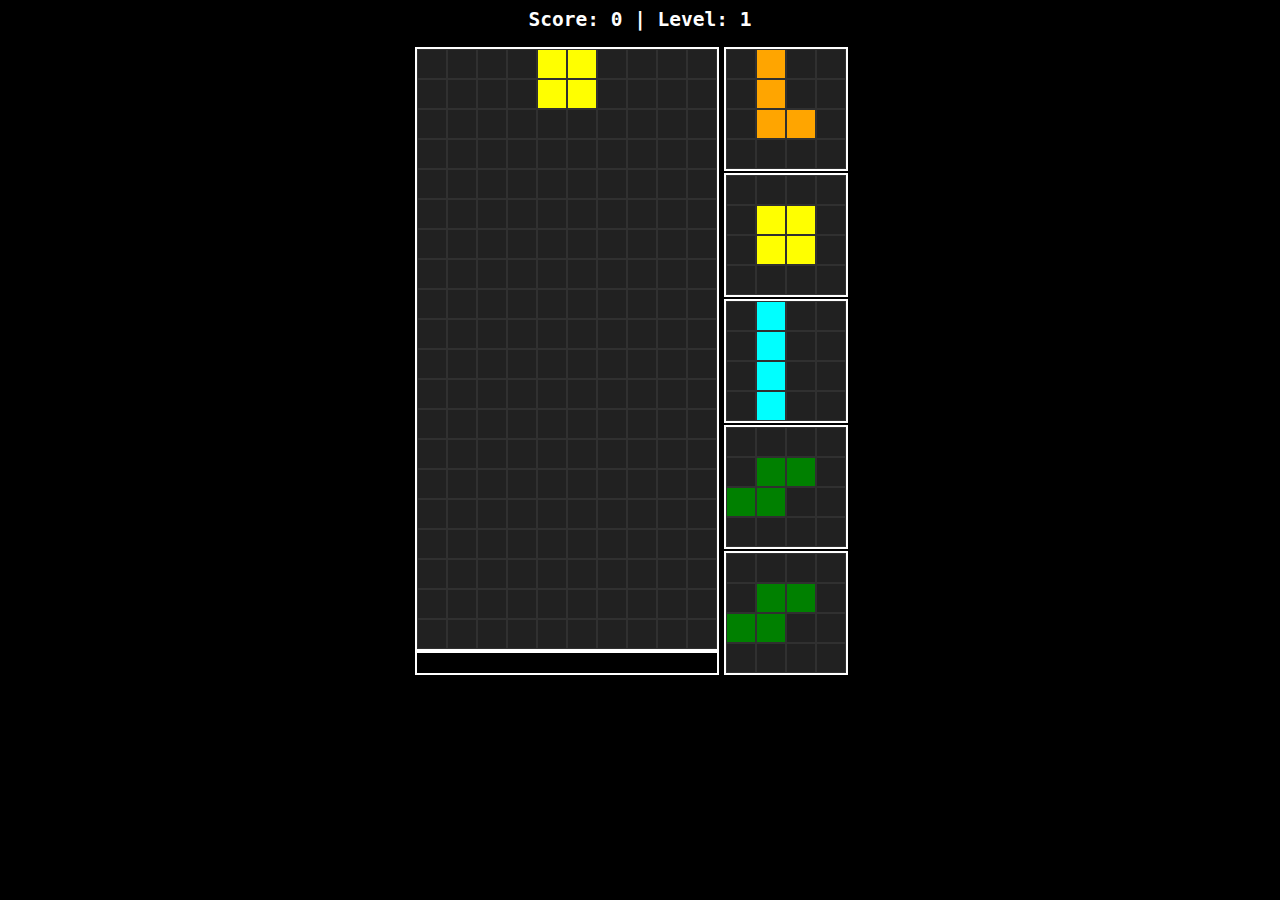
<file: index.html>
<html>
	<head>
		<link href="style.css" rel="stylesheet">
	</head>
	<body>
		<center>
			<div class="game-container">
				<h2>Score: <span id="score">0</span> | Level: <span id="level">1</span></h2>
				<div class="gameBoard">
					<div class="grid" id="grid"></div>
					<div class="levelBar"><div class="levelProgress" id="levelProgress"></div></div>
				</div>
				<div class="nextTetr" id="nextTetr">
					<div>
						<div></div>
						<div></div>
						<div></div>
						<div></div>
						<div></div>
						<div></div>
						<div></div>
						<div></div>
						<div></div>
						<div></div>
						<div></div>
						<div></div>
						<div></div>
						<div></div>
						<div></div>
						<div></div>
					</div>
					<div>
						<div></div>
						<div></div>
						<div></div>
						<div></div>
						<div></div>
						<div></div>
						<div></div>
						<div></div>
						<div></div>
						<div></div>
						<div></div>
						<div></div>
						<div></div>
						<div></div>
						<div></div>
						<div></div>
					</div>
					<div>
						<div></div>
						<div></div>
						<div></div>
						<div></div>
						<div></div>
						<div></div>
						<div></div>
						<div></div>
						<div></div>
						<div></div>
						<div></div>
						<div></div>
						<div></div>
						<div></div>
						<div></div>
						<div></div>
					</div>
					<div>
						<div></div>
						<div></div>
						<div></div>
						<div></div>
						<div></div>
						<div></div>
						<div></div>
						<div></div>
						<div></div>
						<div></div>
						<div></div>
						<div></div>
						<div></div>
						<div></div>
						<div></div>
						<div></div>
					</div>
					<div>
						<div></div>
						<div></div>
						<div></div>
						<div></div>
						<div></div>
						<div></div>
						<div></div>
						<div></div>
						<div></div>
						<div></div>
						<div></div>
						<div></div>
						<div></div>
						<div></div>
						<div></div>
						<div></div>
					</div>
				</div>
			</div>
		</center>
	</body>
	<script src="divCreation.js"></script>
	<script src="tetrominoes.js"></script>
	<script src="grid.js"></script>
	<script src="dropDown.js"></script>
	<script src="level.js"></script>
</html>
</file>
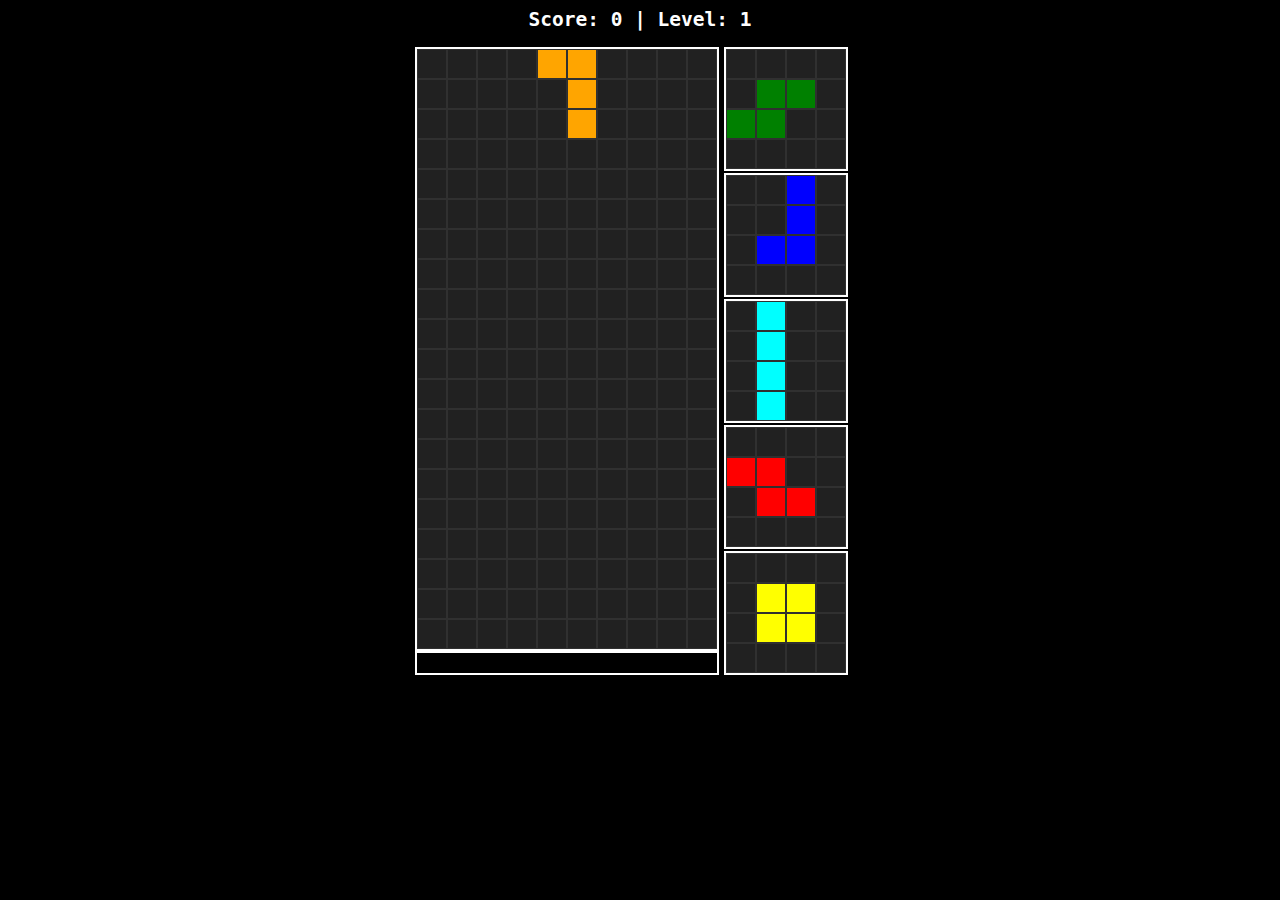
<file: tetris.html>
<html>
	<head>
		<link href="style.css" rel="stylesheet">
	</head>
	<body>
		<center>
			<div class="game-container">
				<h2>Score: <span id="score">0</span> | Level: <span id="level">1</span></h2>
				<div class="gameBoard">
					<div class="grid" id="grid"></div>
					<div class="levelBar"><div class="levelProgress" id="levelProgress"></div></div>
				</div>
				<div class="nextTetr" id="nextTetr">
					<div>
						<div></div>
						<div></div>
						<div></div>
						<div></div>
						<div></div>
						<div></div>
						<div></div>
						<div></div>
						<div></div>
						<div></div>
						<div></div>
						<div></div>
						<div></div>
						<div></div>
						<div></div>
						<div></div>
					</div>
					<div>
						<div></div>
						<div></div>
						<div></div>
						<div></div>
						<div></div>
						<div></div>
						<div></div>
						<div></div>
						<div></div>
						<div></div>
						<div></div>
						<div></div>
						<div></div>
						<div></div>
						<div></div>
						<div></div>
					</div>
					<div>
						<div></div>
						<div></div>
						<div></div>
						<div></div>
						<div></div>
						<div></div>
						<div></div>
						<div></div>
						<div></div>
						<div></div>
						<div></div>
						<div></div>
						<div></div>
						<div></div>
						<div></div>
						<div></div>
					</div>
					<div>
						<div></div>
						<div></div>
						<div></div>
						<div></div>
						<div></div>
						<div></div>
						<div></div>
						<div></div>
						<div></div>
						<div></div>
						<div></div>
						<div></div>
						<div></div>
						<div></div>
						<div></div>
						<div></div>
					</div>
					<div>
						<div></div>
						<div></div>
						<div></div>
						<div></div>
						<div></div>
						<div></div>
						<div></div>
						<div></div>
						<div></div>
						<div></div>
						<div></div>
						<div></div>
						<div></div>
						<div></div>
						<div></div>
						<div></div>
					</div>
				</div>
			</div>
		</center>
	</body>
	<script src="divCreation.js"></script>
	<script src="tetrominoes.js"></script>
	<script src="grid.js"></script>
	<script src="dropDown.js"></script>
	<script src="level.js"></script>
</html>
</file>
<file: style.css>
body {
	background-color: black;
	color: white;
	font-family: monospace;
}

.game-container {
	text-align: center;
	width: 450px;
	height: 750px;
}

.gameBoard {
	float: left;
}

.grid {
	border: 2px solid white;
	width: 300px;
	height: 600px;
}

.grid div {
	background-color: #212121;
	width: 28px;
	height: 28px;
	float: left;
	border: 1px solid #303030;
	overflow: hidden;
}

.nextTetr {
	height: 120px;
	width: 120px;
	float: left;
	margin-left: 5px;
}

.nextTetr > div {
	border: 2px solid white;
	height: 120px;
	width: 120px;
	margin-bottom: 2px;
}

.nextTetr > div > div {
	background-color: #212121;
	width: 28px;
	height: 28px;
	float: left;
	border: 1px solid #303030;
	overflow: hidden;
}

.levelBar {
	background-color: none;
	height: 20px;
	width: 300px;
	border: 2px solid white;
}

.levelProgress {
	background-color: #FF9600;
	height: 20px;
}
</file>
